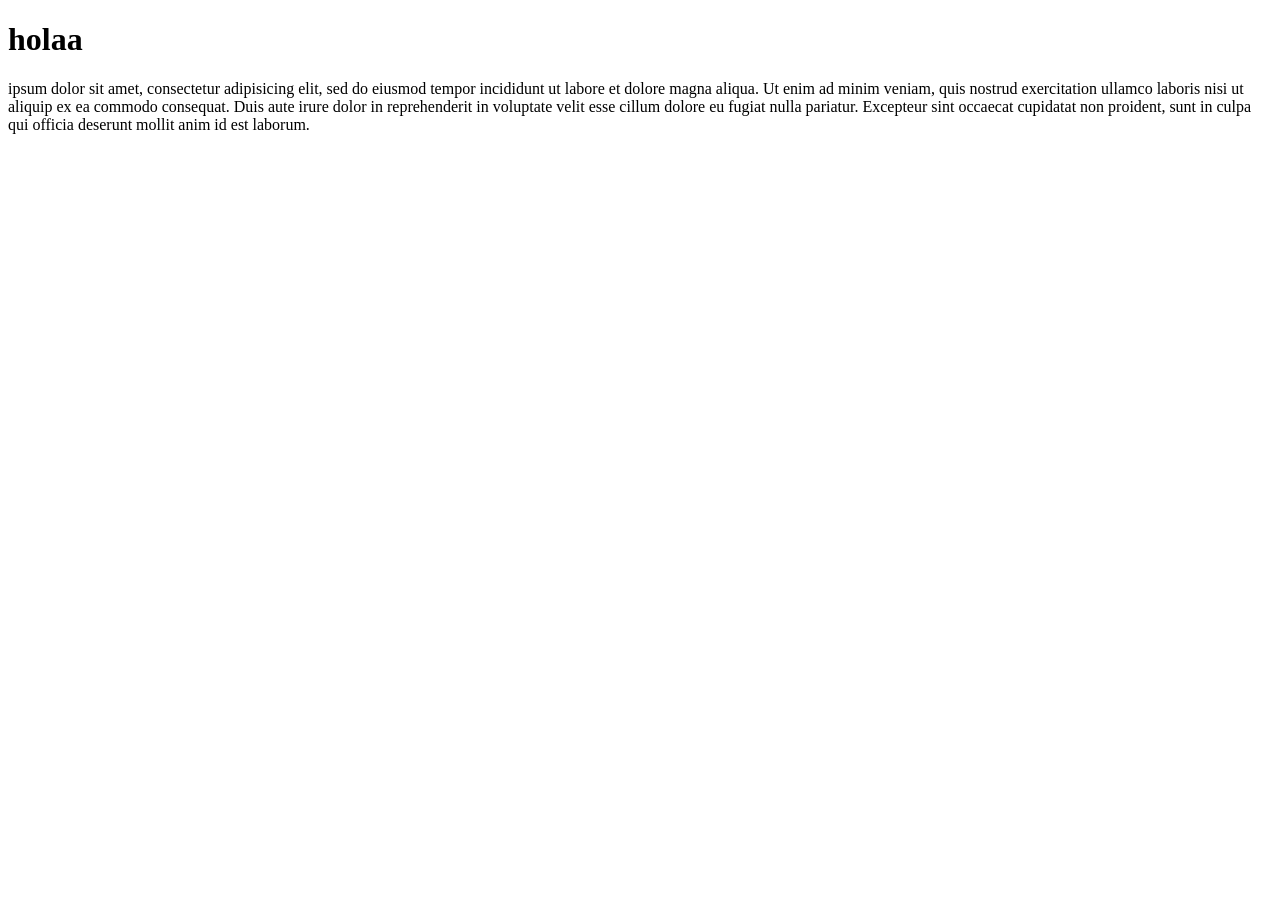
<file: login/ventas.html>
<!DOCTYPE html>
<html>
<head>
	<meta charset="utf-8">
	<title>ventas</title>
</head>
<body>
	<h1>holaa</h1>
<p> ipsum dolor sit amet, consectetur adipisicing elit, sed do eiusmod
tempor incididunt ut labore et dolore magna aliqua. Ut enim ad minim veniam,
quis nostrud exercitation ullamco laboris nisi ut aliquip ex ea commodo
consequat. Duis aute irure dolor in reprehenderit in voluptate velit esse
cillum dolore eu fugiat nulla pariatur. Excepteur sint occaecat cupidatat non
proident, sunt in culpa qui officia deserunt mollit anim id est laborum.</p>
</body>
</html>
</file>
